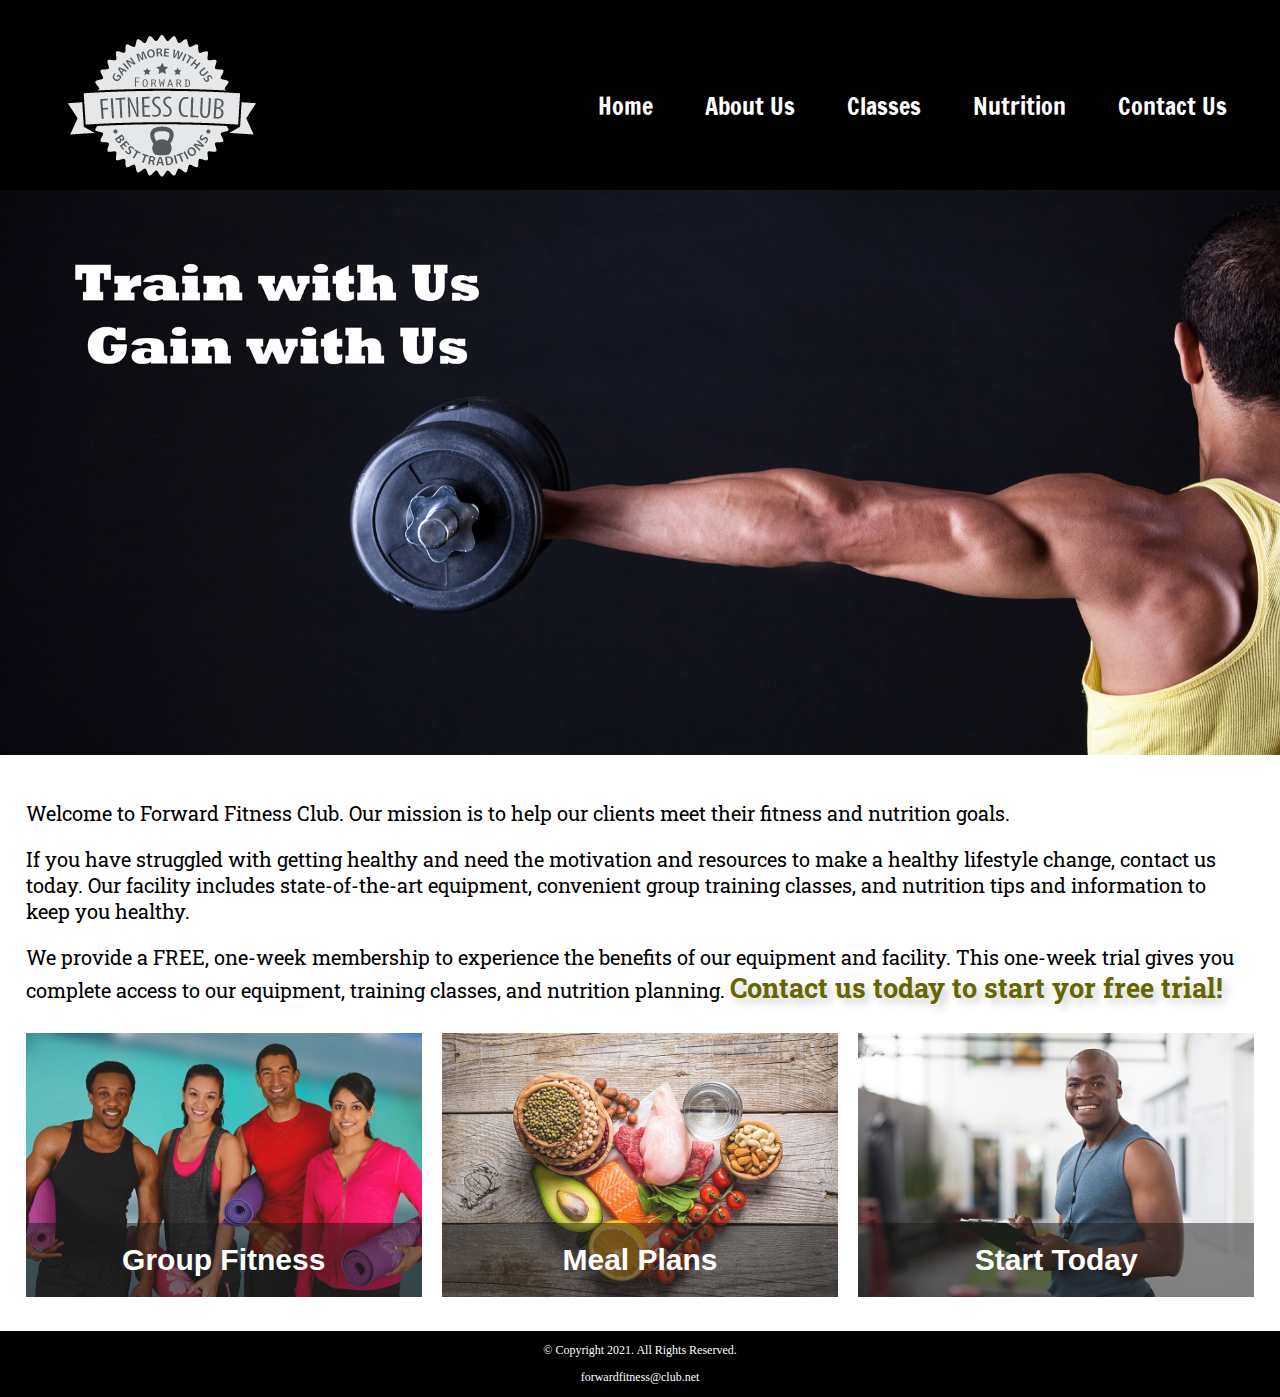
<file: fitness/index.html>
<!DOCTYPE html>
<!-- This website template was created by: Syeda Nova -->
<html lang="en">
    <head>
<title>Forward Fitness Club</title>
<meta charset="utf-8">
<link rel="stylesheet" href="css/styles.css">
<meta name="viewport" content="width-device-width, initial-scale=1.0">
<link href="https://fonts.googleapis.com/css2?family=Francois+One&family=Roboto+Slab&display=swap" rel="stylesheet">
<link rel="shortcut icon" href="images/favicon.ico">
<link rel="icon" type="image/png" sizes="32x32" href="images/favicon-32.png">
<link rel="apple-touch-icon" sizes="180x180" href="images/apple-touch-icon.png">
<link rel="icon" sizes="192x192" href="images/android-chrome-192.png">
        </head>
<body>
     <div id="container">

     <!-- Use the header area for the website name or logo -->
     <header>
<a href="index.html"><img src="images/forward-fitness-logo.png" alt="Forward Fitness Club Logo"></a>
</header>

     <!-- Use the nav area to add hyperlinks to other pages within the website -->
     <nav>
        <ul>
          <li><a href="index.html">Home</a></li>
          <li><a href="about.html">About Us</a></li> 
          <li><a href="classes.html">Classes</a></li> 
          <li><a href="nutrition.html">Nutrition</a></li>
           <li><a href= "contact.html">Contact Us</a></li>
        </ul>

     </nav>

     <!-- Hero Image -->
     <div id="hero" class="tablet-desktop">
          <img src="images/hero-image.jpg" alt="left arm extended holding a weight">
      </div>
<!-- Use the main area to add the main content of the webpage -->
     <main>

          <div class="mobile">
               <p>Welcome to Forward Fitness Club. Our mission is to help our clients meet their fitness and nutrition goals.</p>

               <h3>FREE One-Week Trial Membership!</h3>
               <p>Call Us Today to Get Started</p>
               <p class="tel-link"><a href="tel:8145559608">(814) 555-9608</a></p>

               <h4>Fitness Club Hours:</h4>
               <ul class="hours">
                    <li>Mon - Thu: 6:00am - 6:00pm</li>
                    <li>Friday: 6:00am - 4:00pm</li>
                    <li>Saturday: 8:00am - 6:00pm</li>
                    <li>Sunday: Closed</li>
               </ul>      
                                                                        
          </div>

          <div class="tablet-desktop">
 <p>Welcome to Forward Fitness Club. Our mission is to help our clients meet their fitness and nutrition goals. </p>

 <p>If you have struggled with getting healthy and need the motivation and resources to make a healthy lifestyle change, contact us today. Our facility includes state-of-the-art equipment, convenient group training classes, and nutrition tips and information to keep you healthy.</p>

 <p>We provide a FREE, one-week membership to experience the benefits of our equipment and facility. This one-week trial gives you complete access to our equipment, training classes, and nutrition planning. <span class="action">Contact us today to start yor free trial! </span></p>
          </div> 

          <div class="grid">
               <figure class="frame">
               <a href="classes.html"><img src="images/fitness-group.jpg" alt="group of fitness people"></a>
               <figcaption class="pic-text">Group Fitness</figcaption>
          </figure>


             <figure class="frame">
               <a href="nutrition.html"><img src="images/food-heart.jpg" alt="healthy food in the shape of a heart"></a>
               <figcaption class="pic-text">Meal Plans</figcaption>
          </figure>

               <figure class="frame">
               <a href="contact.html"><img src="images/personal-trainer.jpg" alt="personal trainer with a clipboard"></a>
               <figcaption class="pic-text">Start Today</figcaption>
          </figure>

          </div>
</main>
     
<!-- Use the footer area to add webpage footer content -->
     <footer>
<p>&copy; Copyright 2021. All Rights Reserved.</p>
<p><a href="mailto:forwardfitness@club.net">forwardfitness@club.net</a></p>

     </footer>
     </div>
</body>
</html>
</file>
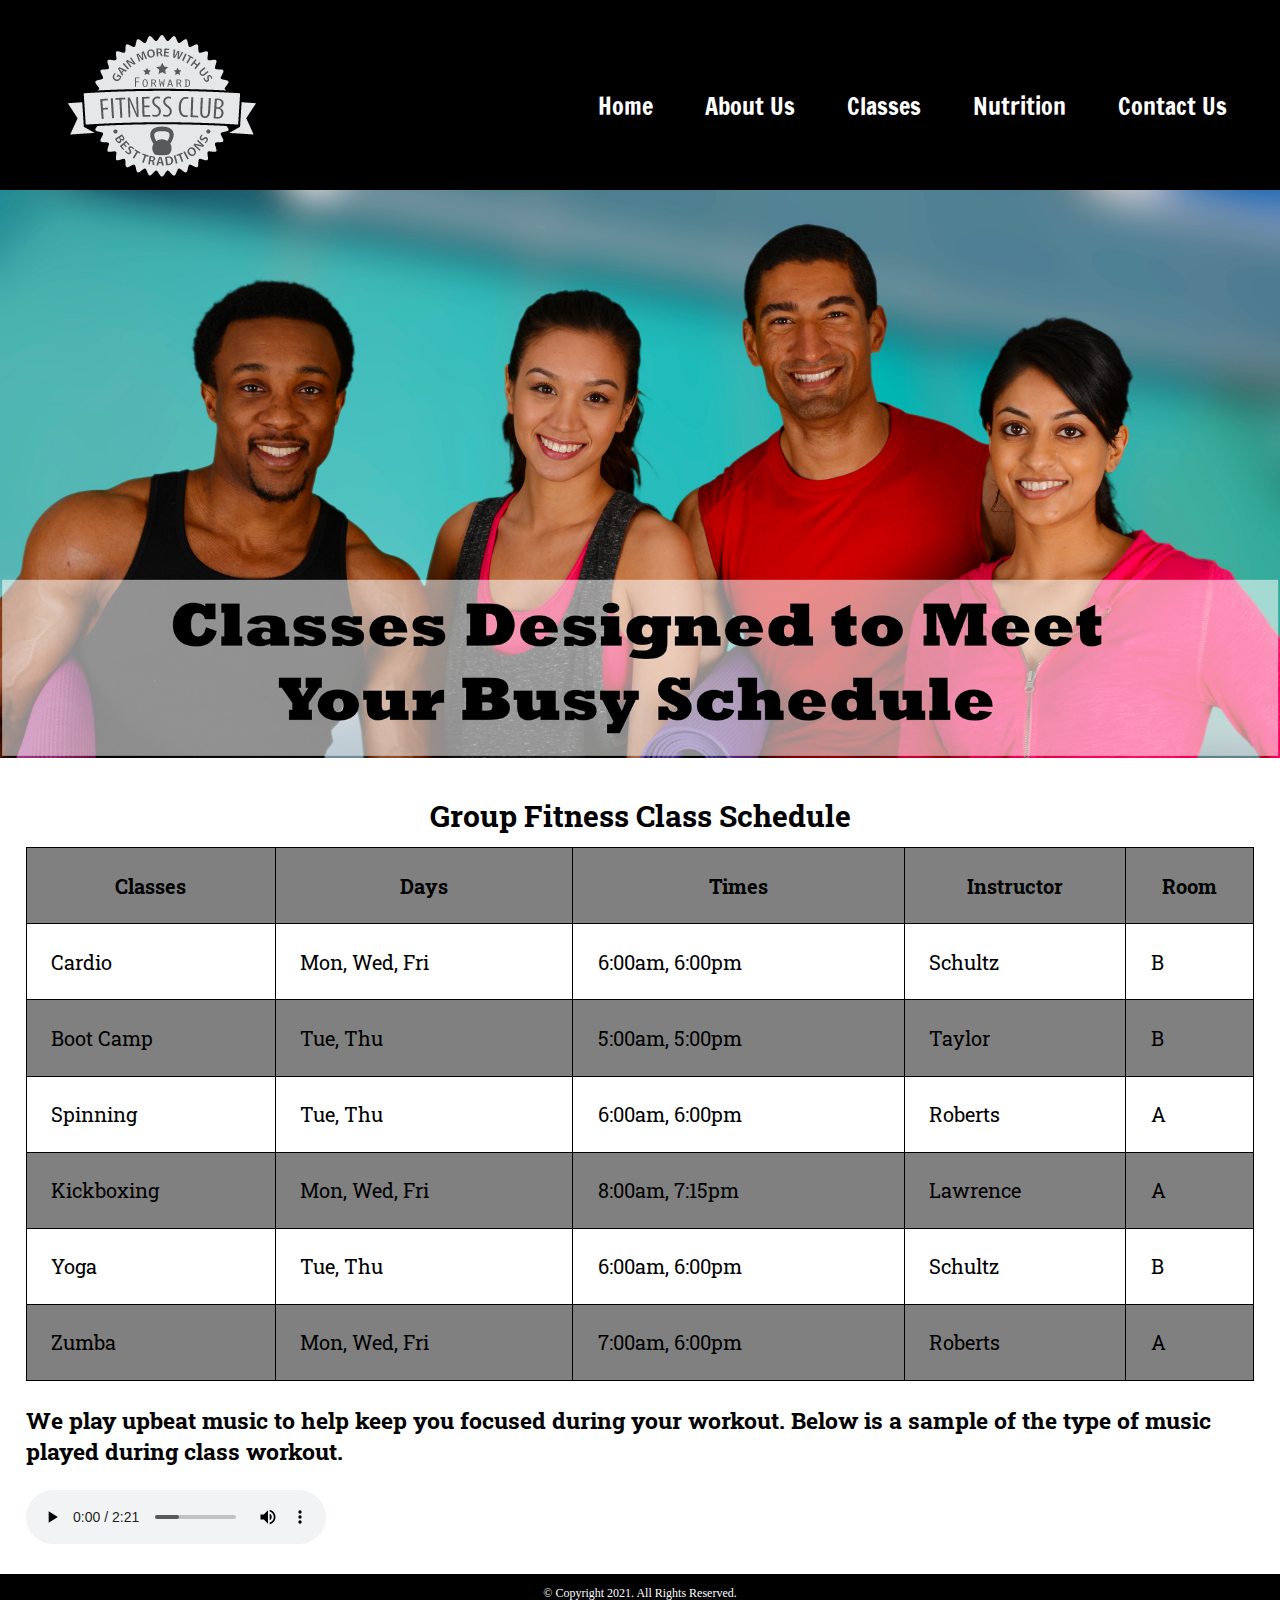
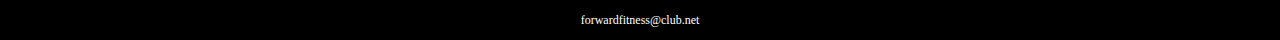
<file: fitness/classes.html>
<!DOCTYPE html>
<!-- This website template was created by: Syeda Nova -->
<html lang="en">
    <head>
<title>Forward Fitness Club</title>
<meta charset="utf-8">
<link rel="stylesheet" href="css/styles.css">
<meta name="viewport" content="width-device-width, initial-scale=1.0">
<link href="https://fonts.googleapis.com/css2?family=Francois+One&family=Roboto+Slab&display=swap" rel="stylesheet">
<link rel="shortcut icon" href="images/favicon.ico">
<link rel="icon" type="image/png" sizes="32x32" href="images/favicon-32.png">
<link rel="apple-touch-icon" sizes="180x180" href="images/apple-touch-icon.png">
<link rel="icon" sizes="192x192" href="images/android-chrome-192.png">
        </head>
<body>
     <div id="container">
     <!-- Use the header area for the website name or logo -->
     <header>
<a href="index.html"><img src="images/forward-fitness-logo.png" alt="Forward Fitness Club Logo"></a>
</header>

     <!-- Use the nav area to add hyperlinks to other pages within the website -->
     <nav>
          <ul>
               <li><a href="index.html">Home</a></li>
               <li><a href="about.html">About Us</a></li> 
               <li><a href="classes.html">Classes</a></li> 
               <li><a href="nutrition.html">Nutrition</a></li>
                <li><a href= "contact.html">Contact Us</a></li>
             </ul>

     </nav>

     <!--Classes Hero Image -->
     <div id="hero" class="tablet-desktop">
          <img src="images/classes-hero-image.jpg" alt="group of fitness people">
     </div>

<!-- Use the main area to add the main content of the webpage -->
     <main>
          <div class="mobile">

               <h3>Group Fitness Classes</h3>
               <p>Boot Camp: TR 5am &amp; 5pm</p>
               <p>Cardio: MWF 6am &amp; 6pm</p>
               <p>Kickboxing:MWF 8am &amp; 7:15pm</p>
               <p>Spinning: TR 6am &amp; 6pm</p>
               <p>Zumba:MWF 7am &amp; 6pm</p>

          </div>

          <div class="tablet-desktop">
               <table><!--Start Table-->
                    <caption>Group Fitness Class Schedule</caption>
                    <tr><!--Row 1-->
                         <th>Classes</th>
                         <th>Days</th>
                         <th>Times</th>
                         <th>Instructor</th>
                         <th>Room</th>
                    </tr>
                    <tr><!--Row 2-->
                         <td>Cardio</td>
                         <td>Mon, Wed, Fri</td>
                         <td>6:00am, 6:00pm</td>
                         <td>Schultz</td>
                         <td>B</td>
                    </tr>
                    <tr><!--Row 3-->
                         <td>Boot Camp</td>
                         <td>Tue, Thu</td>
                         <td>5:00am, 5:00pm</td>
                         <td>Taylor</td>
                         <td>B</td>
                    </tr>
                    <tr><!--Row 4-->
                         <td>Spinning</td>
                         <td>Tue, Thu</td>
                         <td>6:00am, 6:00pm</td>
                         <td>Roberts</td>
                         <td>A</td>
                    </tr>
                    <tr><!--Row 5-->
                         <td>Kickboxing</td>
                         <td>Mon, Wed, Fri</td>
                         <td>8:00am, 7:15pm</td>
                         <td>Lawrence</td>
                         <td>A</td>
                    </tr>
                    <tr><!--Row 6-->
                         <td>Yoga</td>
                         <td>Tue, Thu</td>
                         <td>6:00am, 6:00pm</td>
                         <td>Schultz</td>
                         <td>B</td>
                    </tr>
                    <tr><!--Row 7-->
                         <td>Zumba</td>
                         <td>Mon, Wed, Fri</td>
                         <td>7:00am, 6:00pm</td>
                         <td>Roberts</td>
                         <td>A</td>
                    </tr>

               </table>
          </div>

          <div id="music-sample">
                <h3>We play upbeat music to help keep you focused during your workout. Below is a sample of the type of music played during class workout.</h3>
                <audio controls>
                     <source src="media/ffc_audio.mp3" type="audio/mp3">
                     <source src="media/ffc_audio.ogg" type="audio/ogg">
                    <p>Your browser does not support the audio element</p>   
                </audio>

          </div>

 
      </main>
     
<!-- Use the footer area to add webpage footer content -->
     <footer>
<p>&copy; Copyright 2021. All Rights Reserved.</p>
<p><a href="mailto:forwardfitness@club.net">forwardfitness@club.net</a></p>
     </footer>
           </div>
</body>
</html>
</file>
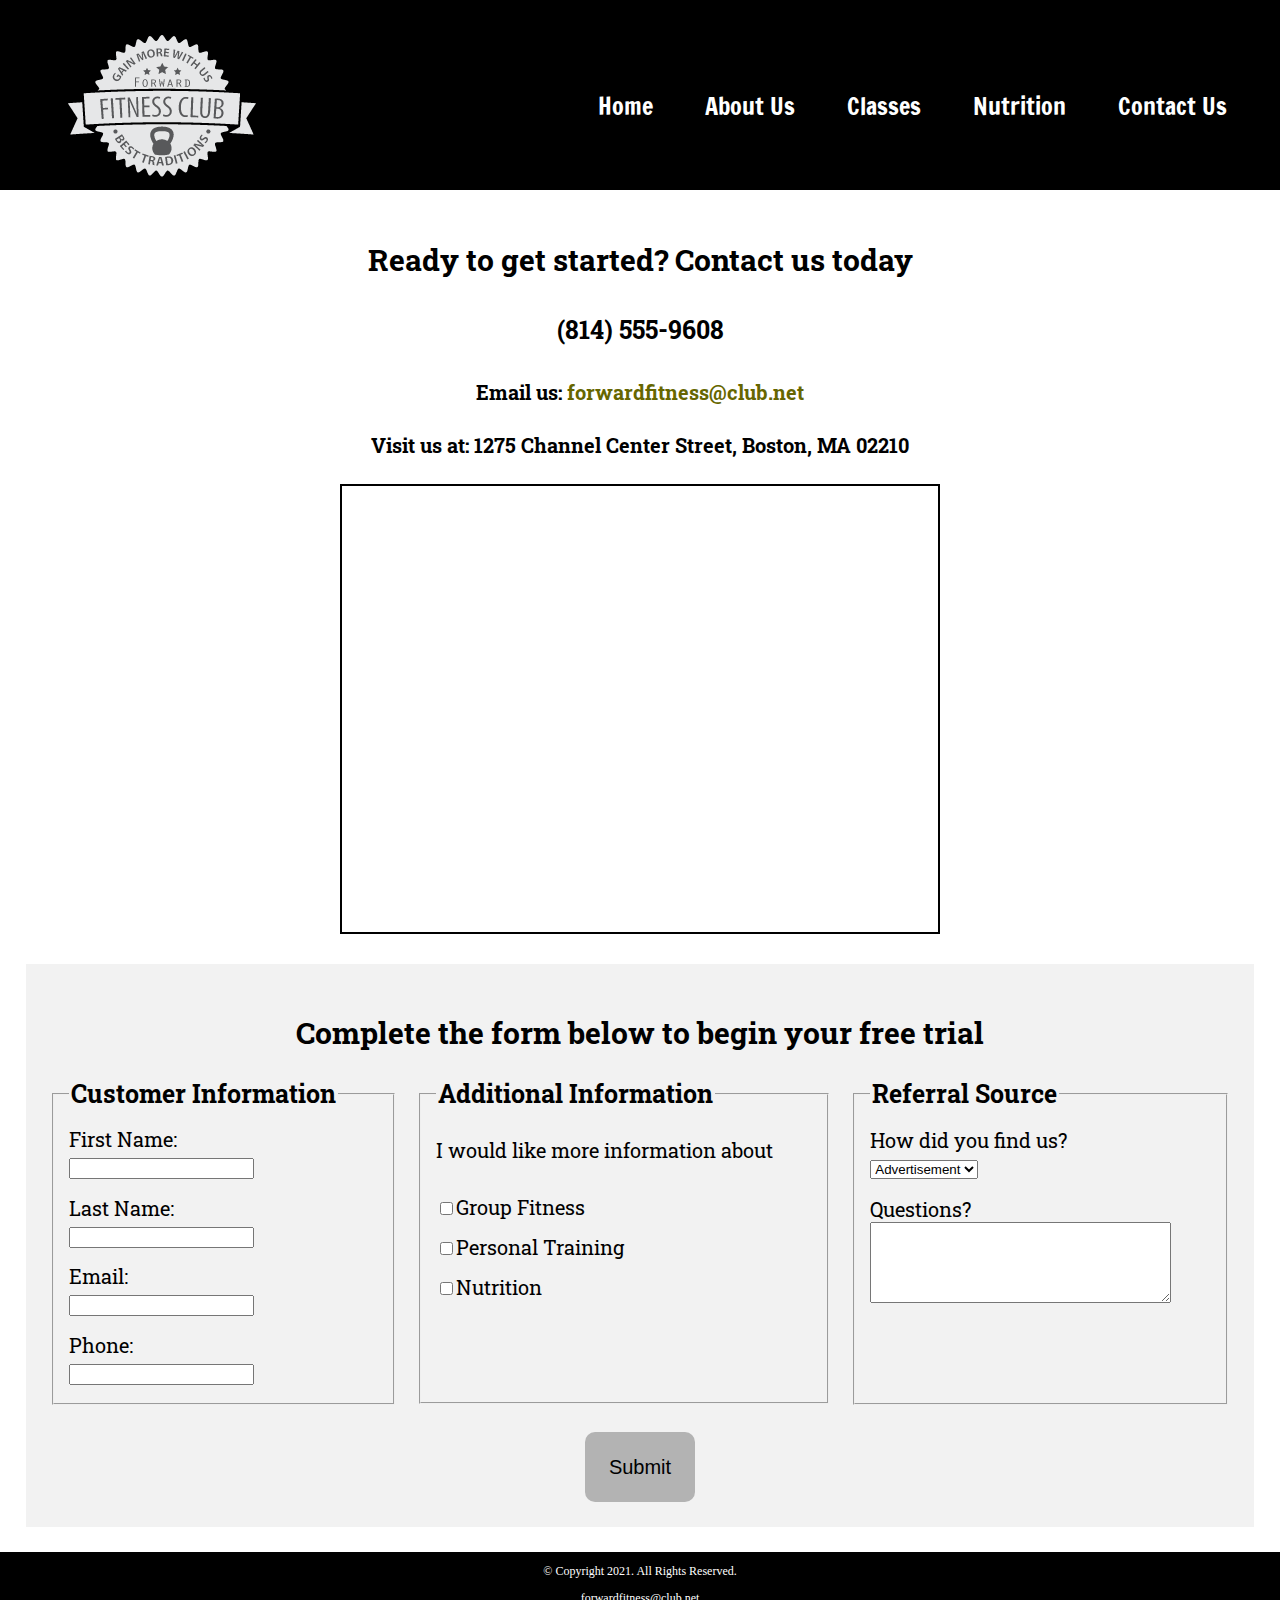
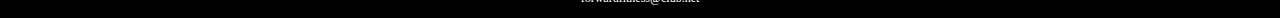
<file: fitness/contact.html>
<!DOCTYPE html>
<!-- This website template was created by: Syeda Nova -->
<html lang="en">
    <head>
<title>Forward Fitness Club</title>
<meta charset="utf-8">
<link rel="stylesheet" href="css/styles.css">
<meta name="viewport" content="width-device-width, initial-scale=1.0">
<link href="https://fonts.googleapis.com/css2?family=Francois+One&family=Roboto+Slab&display=swap" rel="stylesheet">
<link rel="shortcut icon" href="images/favicon.ico">
<link rel="icon" type="image/png" sizes="32x32" href="images/favicon-32.png">
<link rel="apple-touch-icon" sizes="180x180" href="images/apple-touch-icon.png">
<link rel="icon" sizes="192x192" href="images/android-chrome-192.png">
        </head>
<body>
     <div id="container">
     <!-- Use the header area for the website name or logo -->
     <header>
<a href="index.html"><img src="images/forward-fitness-logo.png" alt="Forward Fitness Club Logo"></a>
</header>

     <!-- Use the nav area to add hyperlinks to other pages within the website -->
     <nav>
          <ul>
               <li><a href="index.html">Home</a></li>
               <li><a href="about.html">About Us</a></li> 
               <li><a href="classes.html">Classes</a></li> 
               <li><a href="nutrition.html">Nutrition</a></li>
                <li><a href= "contact.html">Contact Us</a></li>
             </ul>

     </nav>
<!-- Use the main area to add the main content of the webpage -->
     <main>
 <div id="contact">
      <h2>Ready to get started? Contact us today</h2>
      <h4 class="mobile tel-link"><a href="tel:8145559608">(814) 555-9608</a></h4>
      <h4 class="tablet-desktop tel-num">(814) 555-9608</h4>
      <h4>Email us: <a href="mailto:forwardfitness@club.net" class="contact-email-link">forwardfitness@club.net</a></h4>
      <h4>Visit us at: 1275 Channel Center Street, Boston, MA 02210</h4>

<iframe src="https://www.google.com/maps/embed?pb=!1m18!1m12!1m3!1d2948.8519431844365!2d-71.05362748514061!3d42.34567987918789!2m3!1f0!2f0!3f0!3m2!1i1024!2i768!4f13.1!3m3!1m2!1s0x89e37a7dc2b67e7b%3A0x36ec93427cd9c5f1!2sChannel%20Center%20St%2C%20Boston%2C%20MA%2002210!5e0!3m2!1sen!2sus!4v1612240652682!5m2!1sen!2sus" width="600" height="450" allowfullscreen="" aria-hidden="false" tabindex="0" class="map"></iframe>
      </div>

      <div id="form">
           <h2>Complete the form below to begin your free trial</h2>

           <form class="form-grid"><!--Start Form-->
               <fieldset>
                    <legend>Customer Information</legend>
                    <label for="fName">First Name:</label>
                    <input type="text" name="fName" id="fName" required>

                    <label for="lName">Last Name:</label>
                    <input type="text" name="lName" id="lName" required>

                    <label for="email">Email:</label>
                    <input type="email" name="email" id="email" required>

                    <label for="phone">Phone:</label>
                    <input type="tel" name="phone" id="phone" required>

               </fieldset>

               <fieldset>
                    <legend>Additional Information</legend>
                    <p>I would like more information about</p>
                    <label for="grpfit"><input type="checkbox" name="interest" id="grpfit" value="Group Fitness">Group Fitness</label>

                    <label for="prtrain"><input type="checkbox" name="interest" id="prtrain" value="Personal Training">Personal Training</label>

                    <label for="nutr"><input type="checkbox" name="interest" id="prtrain" value="Nutrition">Nutrition</label>
               </fieldset>

               <fieldset>
                    <legend>Referral Source</legend>
                    <label for="reference">How did you find us?</label>
                    <select name="reference" id="reference">
                         <option value="ad">Advertisement</option>
                         <option value="friend">Friend</option>
                         <option value="google">Google</option>
                         <option value="social">Social Media</option>
                         <option value="other">Other</option>
                    </select>

                    <label for="questions">Questions?</label>
                    <textarea id="questions" name="questions" rows="5" cols="35"></textarea>
               </fieldset>

               <input type="submit" id="submit" value="Submit" class="btn">

           </form>

      </div>
      </main>
     
<!-- Use the footer area to add webpage footer content -->
     <footer>
<p>&copy; Copyright 2021. All Rights Reserved.</p>
<p><a href="mailto:forwardfitness@club.net">forwardfitness@club.net</a></p>
     </footer>
           </div>
</body>
</html>
</file>
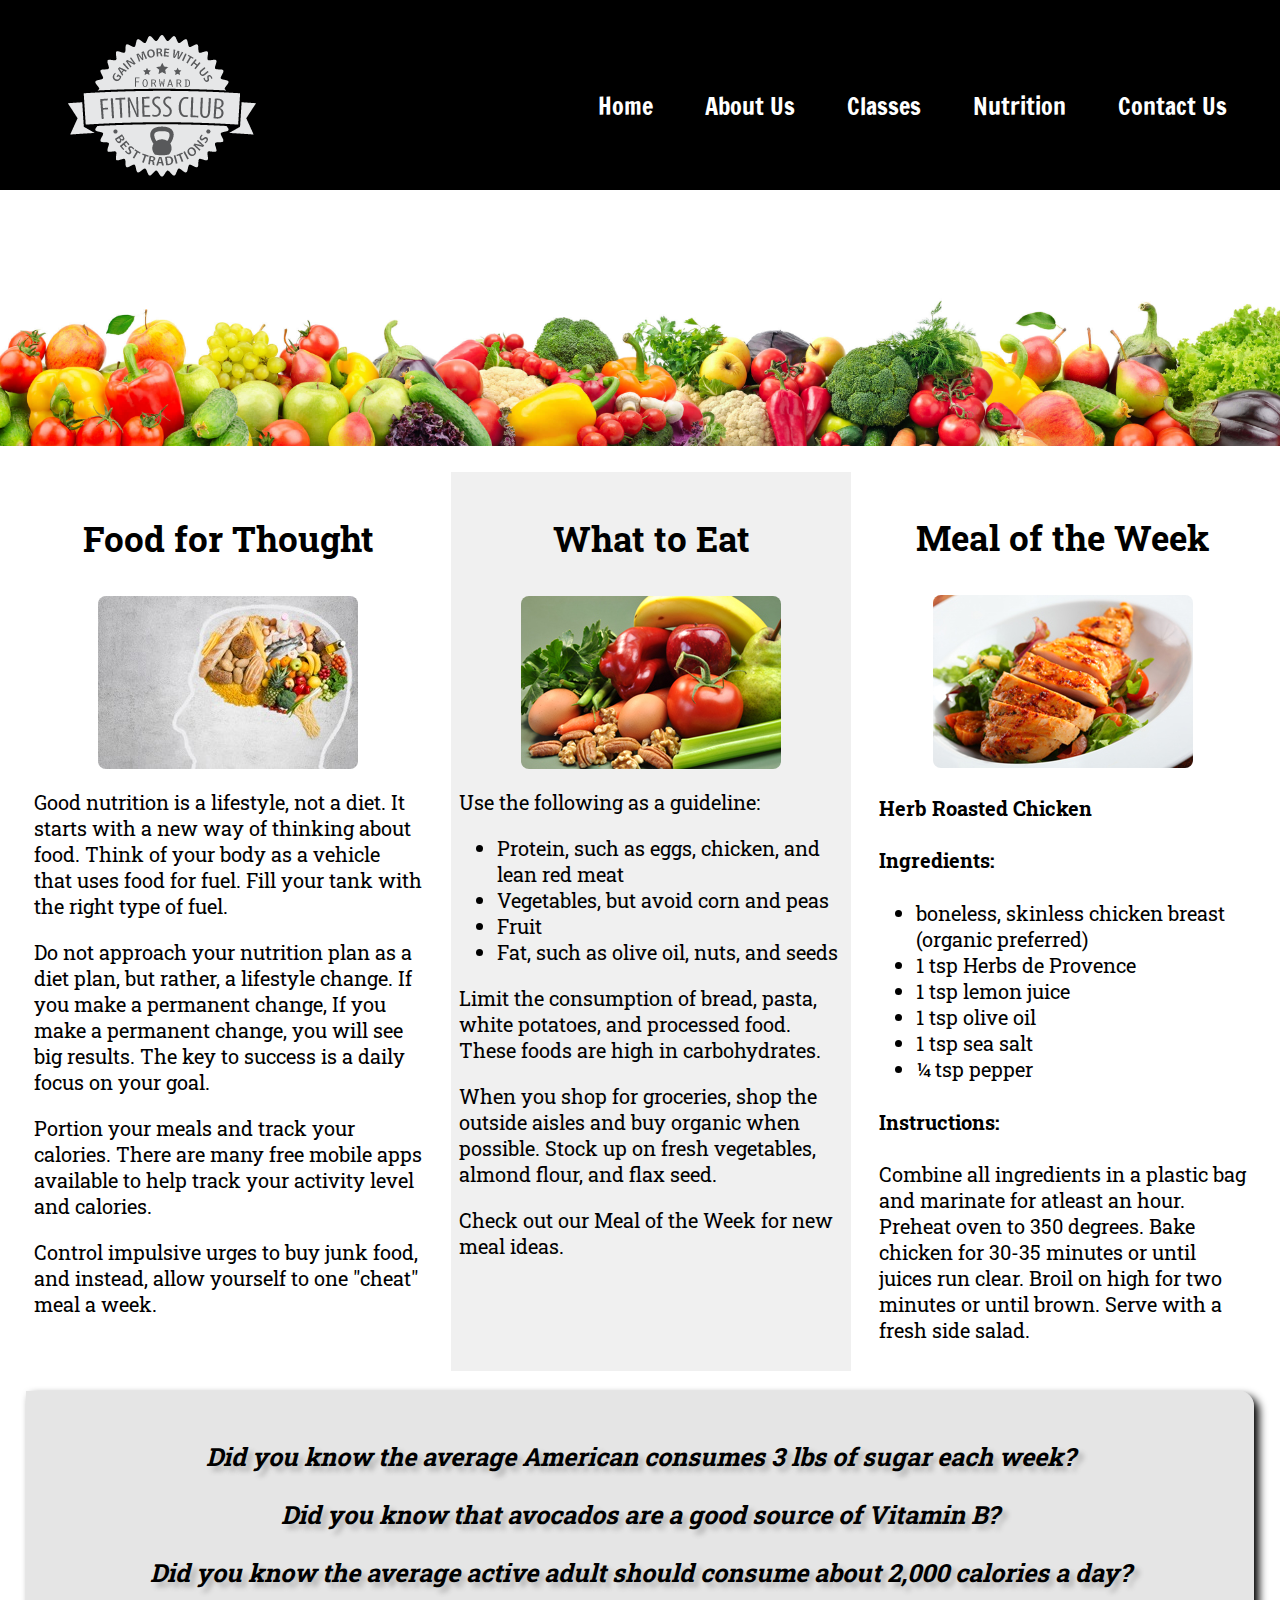
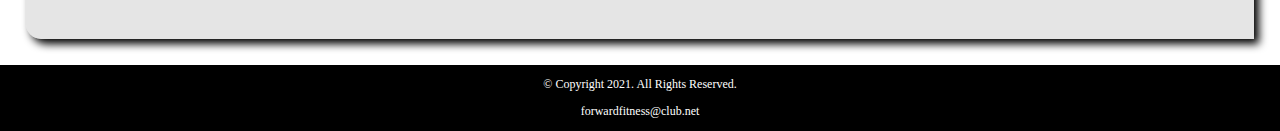
<file: fitness/nutrition.html>
<!DOCTYPE html>
<!-- This website template was created by: Syeda Nova -->
<html lang="en">
    <head>
<title>Forward Fitness Club</title>
<meta charset="utf-8">
<link rel="stylesheet" href="css/styles.css">
<meta name="viewport" content="width-device-width, initial-scale=1.0">
<link href="https://fonts.googleapis.com/css2?family=Francois+One&family=Roboto+Slab&display=swap" rel="stylesheet">
<link rel="shortcut icon" href="images/favicon.ico">
<link rel="icon" type="image/png" sizes="32x32" href="images/favicon-32.png">
<link rel="apple-touch-icon" sizes="180x180" href="images/apple-touch-icon.png">
<link rel="icon" sizes="192x192" href="images/android-chrome-192.png">
</head>
<body>
     <div id="container">
     <!-- Use the header area for the website name or logo -->
     <header>
        <a href="index.html"><img src="images/forward-fitness-logo.png" alt="Forward Fitness Club Logo"></a>
     </header>

     <!-- Use the nav area to add hyperlinks to other pages within the website -->
     <nav>
          <ul>
               <li><a href="index.html">Home</a></li>
               <li><a href="about.html">About Us</a></li> 
               <li><a href="classes.html">Classes</a></li> 
               <li><a href="nutrition.html">Nutrition</a></li>
                <li><a href="contact.html">Contact Us</a></li>
          </ul>

     </nav>

     <!-- Nutrition Hero Image -->
     <div id="hero">
          <img src="images/hero-veggies.jpg" alt="fresh vegetables">
     </div>

<!-- Use the main area to add the main content of the webpage -->
     <main class="grid">
          <article>
               <h3>Food for Thought</h3>
               <img src="images/food-thought.jpg" alt="food for thought image" class="round">
               <p>Good nutrition is a lifestyle, not a diet. It starts with a new way of thinking about food. Think of your body as a vehicle that uses food for fuel. Fill your tank with the right type of fuel.</p>
               <p>Do not approach your nutrition plan as a diet plan, but rather, a lifestyle change. If you make a permanent change, If you make a permanent change, you will see big results. The key to success is a daily focus on your goal.</p>
               <p>Portion your meals and track your calories. There are many free mobile apps available to help track your activity level and calories.</p>
               <p>Control impulsive urges to buy junk food, and instead, allow yourself to one "cheat" meal a week.</p>
          </article>

          <article>
               <h3> What to Eat </h3>
               <img src="images/fresh-food.jpg" alt="fresh vegetables, fruit, eggs, and nuts" class="round">
               <p>Use the following as a guideline:</p>
               <ul>
                    <li>Protein, such as eggs, chicken, and lean red meat</li>
                    <li>Vegetables, but avoid corn and peas</li>
                    <li>Fruit</li>
                    <li>Fat, such as olive oil, nuts, and seeds</li>
               </ul>
               <p>Limit the consumption of bread, pasta, white potatoes, and processed food. These foods are high in carbohydrates.</p>
               <p>When you shop for groceries, shop the outside aisles and buy organic when possible. Stock up on fresh vegetables, almond flour, and flax seed.</p>
               <p>Check out our Meal of the Week for new meal ideas.</p>
          </article>

          <article>
               <h3>Meal of the Week</h3>
               <img src="images/food-chicken.jpg" alt="herb roasted chicken" class="round">
               <h4>Herb Roasted Chicken</h4>
               <h4>Ingredients:</h4>
               <ul>
                    <li>boneless, skinless chicken breast (organic preferred)</li>
                    <li>1 tsp Herbs de Provence</li>
                    <li>1 tsp lemon juice</li>
                    <li>1 tsp olive oil</li>
                    <li>1 tsp sea salt</li>
                    <li>&frac14; tsp pepper</li>
               </ul>
               <h4>Instructions:</h4>
               <p>Combine all ingredients in a plastic bag and marinate for atleast an hour. Preheat oven to 350 degrees. Bake chicken for 30-35 minutes or until juices run clear. Broil on high for two minutes or until brown. Serve with a fresh side salad.</p>
          </article>

          <aside class="tablet-desktop grid-item4">
               <p>Did you know the average American consumes 3 lbs of sugar each week?</p>
               <p>Did you know that avocados are a good source of Vitamin B?</p>
               <p>Did you know the average active adult should consume about 2,000 calories a day?</p>
          </aside>


      </main>
     
<!-- Use the footer area to add webpage footer content -->
     <footer>
<p>&copy; Copyright 2021. All Rights Reserved.</p>
<p><a href="mailto:forwardfitness@club.net">forwardfitness@club.net</a></p>
     </footer>
           </div>
</body>
</html>
</file>
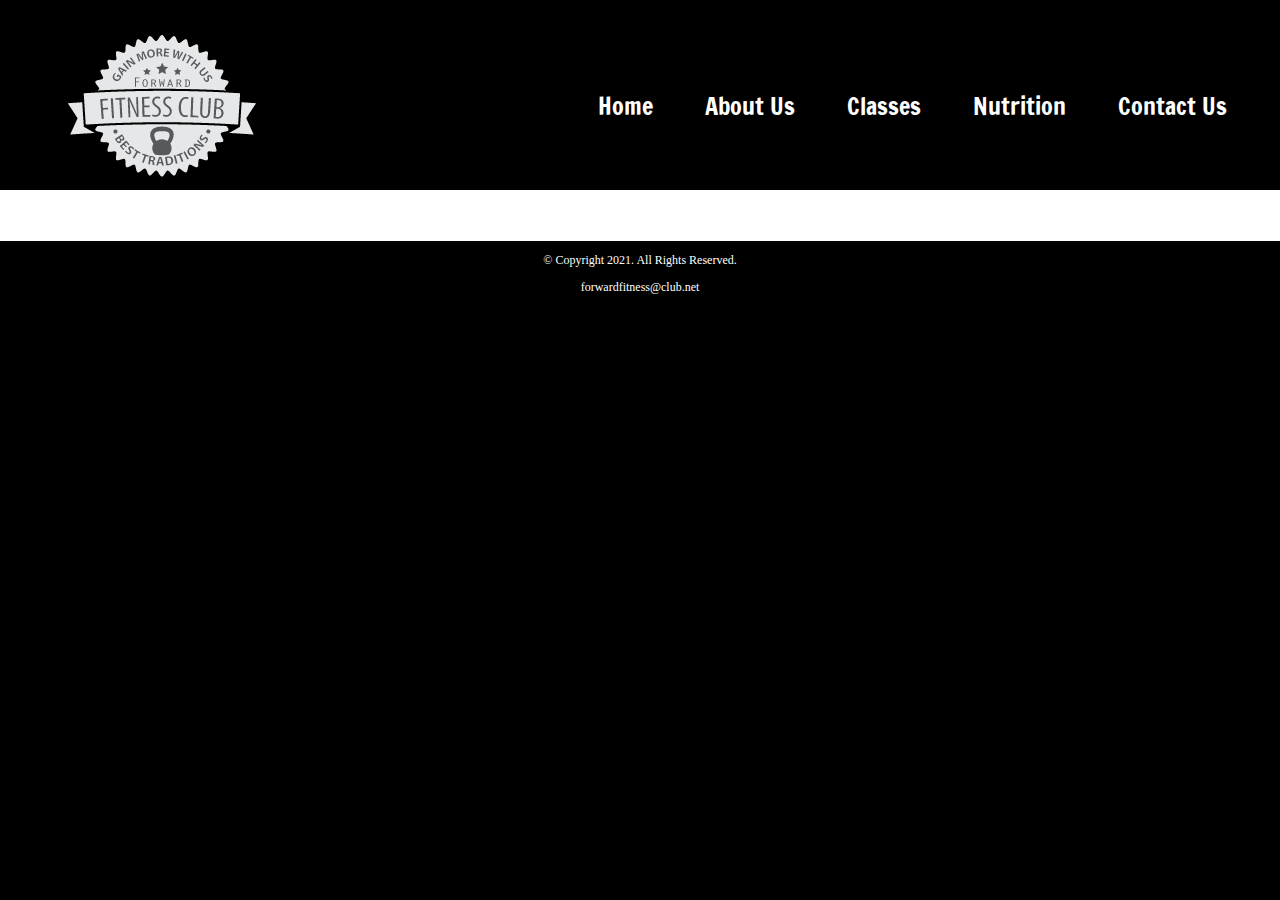
<file: fitness/template.html>
<!DOCTYPE html>
<!-- This website template was created by: Syeda Nova -->
<html lang="en">
    <head>
<title>Forward Fitness Club</title>
<meta charset="utf-8">
<link rel="stylesheet" href="css/styles.css">
<meta name="viewport" content="width-device-width, initial-scale=1.0">
<link href="https://fonts.googleapis.com/css2?family=Francois+One&family=Roboto+Slab&display=swap" rel="stylesheet">
<link rel="shortcut icon" href="images/favicon.ico">
<link rel="icon" type="image/png" sizes="32x32" href="images/favicon-32.png">
<link rel="apple-touch-icon" sizes="180x180" href="images/apple-touch-icon.png">
<link rel="icon" sizes="192x192" href="images/android-chrome-192.png">
        </head>
<body>
     <div id="container">
     <!-- Use the header area for the website name or logo -->
     <header>
<a href="index.html"><img src="images/forward-fitness-logo.png" alt="Forward Fitness Club Logo"></a>
</header>

     <!-- Use the nav area to add hyperlinks to other pages within the website -->
     <nav>
          <ul>
               <li><a href="index.html">Home</a></li>
               <li><a href="about.html">About Us</a></li> 
               <li><a href="classes.html">Classes</a></li> 
               <li><a href="nutrition.html">Nutrition</a></li>
                <li><a href= "contact.html">Contact Us</a></li>
             </ul>

     </nav>
<!-- Use the main area to add the main content of the webpage -->
     <main>
 <div>
      </div>
      </main>
     
<!-- Use the footer area to add webpage footer content -->
     <footer>
<p>&copy; Copyright 2021. All Rights Reserved.</p>
<p><a href="mailto:forwardfitness@club.net">forwardfitness@club.net</a></p>
     </footer>
           </div>
</body>
</html>
</file>
<file: fitness/css/styles.css>
/*
Author: Syeda Nova
Date: 2/10/2021
File name: styles.css
*/

/* CSS Reset */
body, header, nav, main, footer, h1, div, img, ul, figure, figcaption, section, article, aside, audio, video {
    margin: 0;
    padding: 0;
    border: 0;
}

/* Style rules for body and images */
body {
    background-color: #000;
}

img, video {
    max-width: 100%;
    display: block; 
}

/* Stule rule for box sizing applies to all elements */
* {
    box-sizing: border-box;
}


/* Stule rule for mobile viewpoint */

/* Style rule for header */
header {
      top: 0;
      background-color: #000;
      height: 190px;
}

header img {
    margin: 0 auto;
}

/* Style rules for navigation area */
nav {
   padding: 1%;
   margin-bottom: 1%;
}

nav ul {
    list-style-type: none;
    text-align: center;    
}

nav li {
    font-size: 1.5em;
    font-family: 'Francois One', sans-serif;
    border-top: 1px solid #fff;
}

nav li:first-child{
    border-top: none;
}

nav li a {
    display: block;
    color: #fff;
    padding: 0.5em 1em;
    text-decoration: none;
}

/* show mobile class, hide talent-desktop claass */
.mobile {
    display: block;
}

.tablet-desktop {
    display: none;
}

/* Style rules for main content */
main {
    background-color: #fff;
    padding: 2%;
    font-size: 1.25em;
    font-family: 'Roboto Slab', serif;
}

video {
    margin: 0 auto 4%;
}

.mobile h3 {
    text-shadow: 5px 5px 8px #ccc;
}

article {
    padding:2%;
}

article h3 {
    text-align: center;
}

article img {
    margin: 0 auto;
}

article ul {
    margin-left: 10%;
}

article:nth-of-type(2) {
    background-color: rgba(204, 204, 204, 0.3);
}



.tel-link {
    background-color: #404040;
    padding: 2%;
    margin: 0 auto;
    width: 80%;
    text-align: center;
    border-radius: 5px;
}

.tel-link a{
    color: #fff;
    text-decoration: none;
    font-size: 1.5em;
    display: block;
}

.hours {
    margin-left: 10%;
}

.action {
    font-size: 1.35em;
    color: #666600;
    font-weight: bold;
    text-shadow: 5px 5px 8px #ccc;
}

.frame {
    position: relative;
    max-width: 450px;
    margin: 2% auto;
}

.pic-text {
    position: absolute;
    bottom: 0;
    background: rgba(0, 0, 0, 0.5);
    color: #fff;
    width: 100%;
    padding: 20px;
    text-align: center;
    font-family: Verdana, Arial, sans-serif;
    font-size: 1.5em;
    font-weight: bold;
}

#weights, #cardio, #training {
    margin: 0 2%;
}

.round {
    border-radius: 8px;
}

.external-link {
    color: #666600;
    font-weight: bold;
    text-decoration: none;
}


#contact {
    text-align: center;
}

#contact .contact-email-link {
color: #666600;
text-decoration: none;
}

.map {
    border: 2px solid #000;
    width: 95%;
    height: 50%;
}

#form {
    margin-top: 2%;
    background-color: #f2f2f2;
    padding: 2%;
}

#form h2 {
    text-align: center;
}

/* Style rules for form elements */
fieldset, input, select, textarea {
    margin-bottom: 2%;
}

fieldset legend {
    font-weight: bold;
    font-size: 1.25em;
}

label {
    display: block;
    padding-top: 3%;
}

form #submit {
    margin: 0 auto;
    border: none;
    display: block;
    padding: 2%;
    background-color: #b3b3b3;
    font-size: 1em;
    border-radius: 10px;
}


/* Style rules for footer content */
footer p {
    font-size: 0.75em;
    text-align: center;
    color: #fff;
    padding: 0 1em;
}

footer p a {
    color: #fff;
    text-decoration: none;
}

/* Media Query for Tablet Viewpoint */
@media screen and (min-width: 630px), print {
    /* Tablet Viewpoint: show tablet-desktop class, hide mobile class */
    .tablet-desktop {
        display: block;
    }

    .mobile {
        display: none;
    }


    /* Tablet Viewport: Style rule for header */
    header {
    padding-bottom: 2%;
    }
    /* Tablet Viewport: Style rules for new area */
    nav li {
        border-top: none;
        display: inline-block;
        border-right: 1px solid #fff;
    }

    nav li:last-child {
        border-right: none;
    }

    nav li a {
        padding: 0.1em 0.75em;
    }

    /* Tablet Viewport: Style rules for main content area */
     main ul {
        margin: 0 0 4% 10%;
    }

    .grid {
        display: grid;
        grid-template-columns: auto auto auto;
        grid-gap: 20px;
    }

    .pic-text {
        font-size: 1em;
        padding: 10px;
    }

    aside {
        text-align: center;
        font-size: 1.25em;
        font-style: italic;
        font-weight: bold;
        padding: 2%;
        background-color: rgba(204, 204, 204, 0.5);
        box-shadow: 5px 5px 8px #000;
        text-shadow: 5px 5px 5px #b3b3b3;
        border-radius: 0 15px;
    }

    .grid-item4 {
        grid-column: 1 / span 3;
    }

    
    #exercises {
    border-top: 1px solid #000;
    border-bottom: 1px solid #000;
    background-color: #f2f2f2;
    background: linear-gradient(to right, #ccc, #fff);
    padding: 1% 2%;
    }

    #exercises dt {
         font-weight: bold;
    }

    #exercises dd {
    padding: 0.5% 1% 2% 0;
    }

    .tel-num {
        font-size: 1.25em;
    }

    .map {
        width: 600px;
        height: 450px;
    }

    /*Tablet Viewport: Style rules for table */
    table{
        border: 1px solid #000;
        border-collapse: collapse;
        margin: 0 auto;
        width: 100%;
    }

    caption {
        font-size: 1.5em;
        font-weight: bold;
        padding: 1%;
    }

    th, td {
        border: 1px solid #000;
        padding: 2%;
    }

    tr:nth-child(odd) {
        background-color: grey;
    }

     /* Tablet Viewport: Style rule for form element */
     form {
         width: 70%;
         margin: 0 auto;
     }


}

/* Media Query for Desktop Viewport */
@media screen and (min-width: 1015px), print {
    /* Desktop Viewport: Style rule for header */
    header {
        width: 25%;
        float: left;
        padding-bottom: 0;
    }

        /* Desktop Viewport: Style rule for nav area */
        nav {
            float: right;
            width: 70%;
            margin: 4em 1em 0 0;
        }

        nav ul {
            text-align: right;
        }

        nav li {
            border: none;
        }

        nav li a {
            padding: 0.5em 1em; 
        }

        nav li a:hover {
            color: #000;
            background-color: #fff;
        }

        /* Desktop Viewport: Style Rules for main content */
        main {
            clear: left;
        }

        main h1 {
            font-size: 1.8em;
        }

        article h3 {
            font-size: 1.75em;
        }

        .pic-text {
            font-size: 1.5em;
            padding: 20px;
        }

        .frame {
            opacity: 0.9;
        }

        .frame:hover {
            opacity: 1;
            box-shadow: 8px 8px 10px #808080;
        }

        #weights, #cardio, #training {
            width: 29%;
            float: left;
            margin: 0 2%;
        }

        #exercises {
            clear: left;
        }

         /* Desktop Viewport: Style rules for form elements */
         form {
             width: auto;
         }

         .form-grid {
             display: grid;
             grid-template-columns: auto auto auto;
             grid-gap: 20px;
         }

         .btn {
             grid-column: 1 / span 3;
         }

}

/* Media Query for Large Desktop Viewports */
@media screen and (min-width: 1921px) {

    #container {
        width: 1920px;
        margin: 0 auto;
    }

    table {
        width: 80%;
    }
}

/* Media Query for Print */
@media print {

    body {
        background-color: #fff;
        color: #000;
    }
</file>
